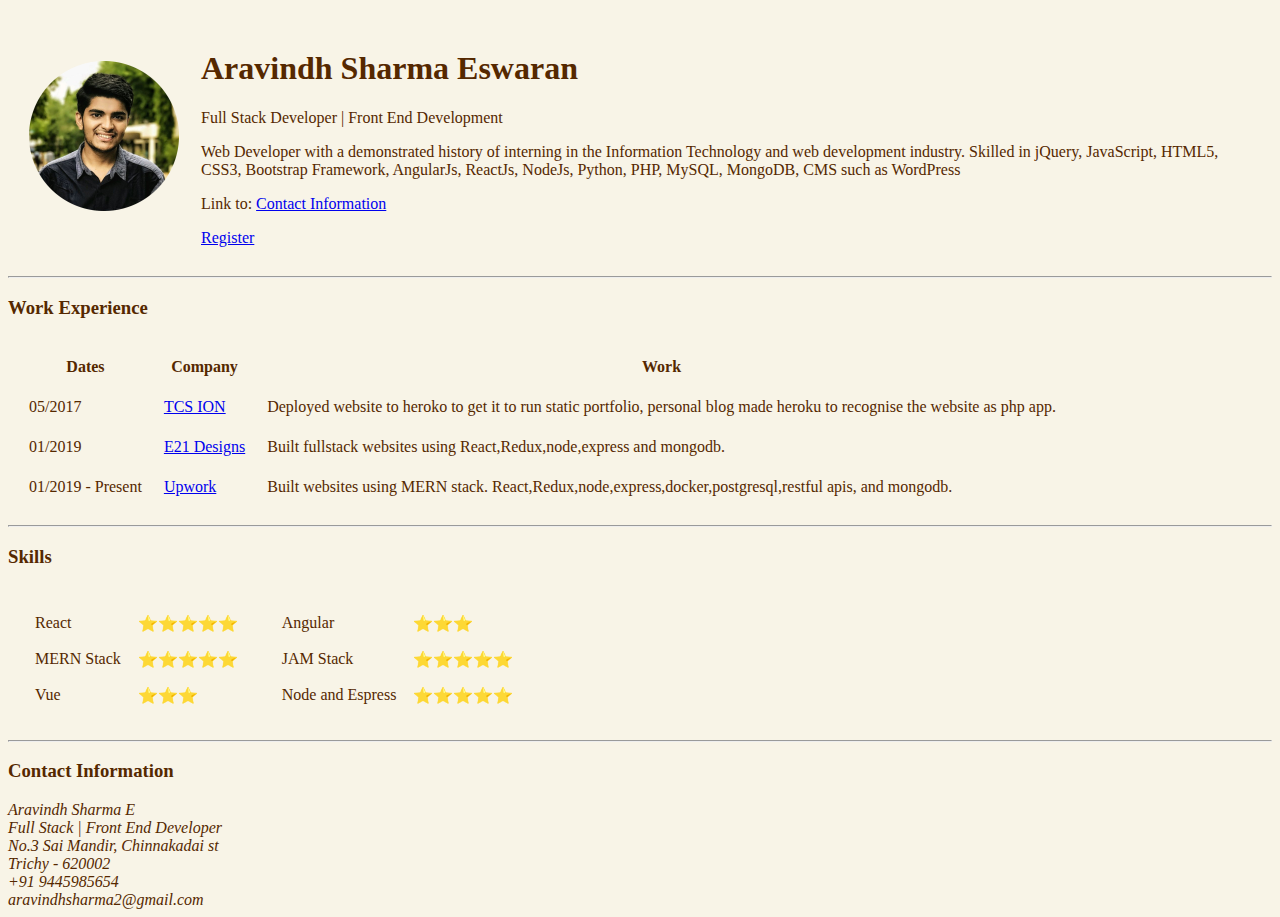
<file: index.html>
<!DOCTYPE html>
<html lang="en">
  <head>
    <meta charset="UTF-8" />
    <meta http-equiv="X-UA-Compatible" content="IE=edge" />
    <meta name="viewport" content="width=device-width, initial-scale=1.0" />
    <title>Aravindh's Personal Site</title>
    <link rel="shortcut icon" href="Images/favicontest.ico" />
    <link rel="apple-touch-icon" href="Images/favicontest.ico" />
    <link rel="icon" href="Images/favicontest.ico" />
    <link rel="stylesheet" href="color.css" />
  </head>

  <body>
    <table cellspacing="20">
      <tr>
        <td>
          <img
            src="Images/circle-cropped.png"
            alt="Profile Picture"
            width="150"
            height="150"
          />
        </td>
        <td>
          <h1>Aravindh Sharma Eswaran</h1>
          <p>Full Stack Developer | Front End Development</p>
          <p>
            Web Developer with a demonstrated history of interning in the
            Information Technology and web development industry. Skilled in
            jQuery, JavaScript, HTML5, CSS3, Bootstrap Framework, AngularJs,
            ReactJs, NodeJs, Python, PHP, MySQL, MongoDB, CMS such as WordPress
          </p>
          <p>Link to: <a href="#contact">Contact Information</a></p>
          <a href="register.html">Register</a>
        </td>
      </tr>
    </table>
    <hr />

    <h3>Work Experience</h3>
    <table cellspacing="20">
      <thead>
        <tr>
          <th>Dates</th>
          <th>Company</th>
          <th>Work</th>
        </tr>
      </thead>
      <tbody>
        <tr>
          <td>05/2017</td>
          <td><a href="https://www.tcsion.com/dotcom/TCSSMB/">TCS ION</a></td>
          <td>
            Deployed website to heroko to get it to run static portfolio,
            personal blog made heroku to recognise the website as php app.
          </td>
        </tr>

        <tr>
          <td>01/2019</td>
          <td><a href="http://e21designs.com">E21 Designs</a></td>
          <td>
            Built fullstack websites using React,Redux,node,express and mongodb.
          </td>
        </tr>

        <tr>
          <td>01/2019 - Present</td>
          <td><a href="https://www.upwork.com">Upwork</a></td>
          <td>
            Built websites using MERN stack.
            React,Redux,node,express,docker,postgresql,restful apis, and
            mongodb.
          </td>
        </tr>
      </tbody>
    </table>
    <hr />

    <h3>Skills</h3>
    <table cellspacing="10">
      <tr>
        <td>
          <table cellspacing="15">
            <tr>
              <td>React</td>
              <td>⭐️⭐️⭐️⭐️⭐️</td>
            </tr>
            <tr>
              <td>MERN Stack</td>
              <td>⭐️⭐️⭐️⭐️⭐️</td>
            </tr>
            <tr>
              <td>Vue</td>
              <td>⭐️⭐️⭐️</td>
            </tr>
          </table>
        </td>
        <td>
          <table cellspacing="15">
            <tr>
              <td>Angular</td>
              <td>⭐️⭐️⭐️</td>
            </tr>
            <tr>
              <td>JAM Stack</td>
              <td>⭐️⭐️⭐️⭐️⭐️</td>
            </tr>
            <tr>
              <td>Node and Espress</td>
              <td>⭐️⭐️⭐️⭐️⭐️</td>
            </tr>
          </table>
        </td>
      </tr>
    </table>
    <hr />

    <h3><a name="contact">Contact Information</a></h3>
    <address>Aravindh Sharma E</address>
    <address>Full Stack | Front End Developer</address>
    <address>No.3 Sai Mandir, Chinnakadai st</address>
    <address>Trichy - 620002</address>
    <address>+91 9445985654</address>
    <address>aravindhsharma2@gmail.com</address>
  </body>
</html>
</file>
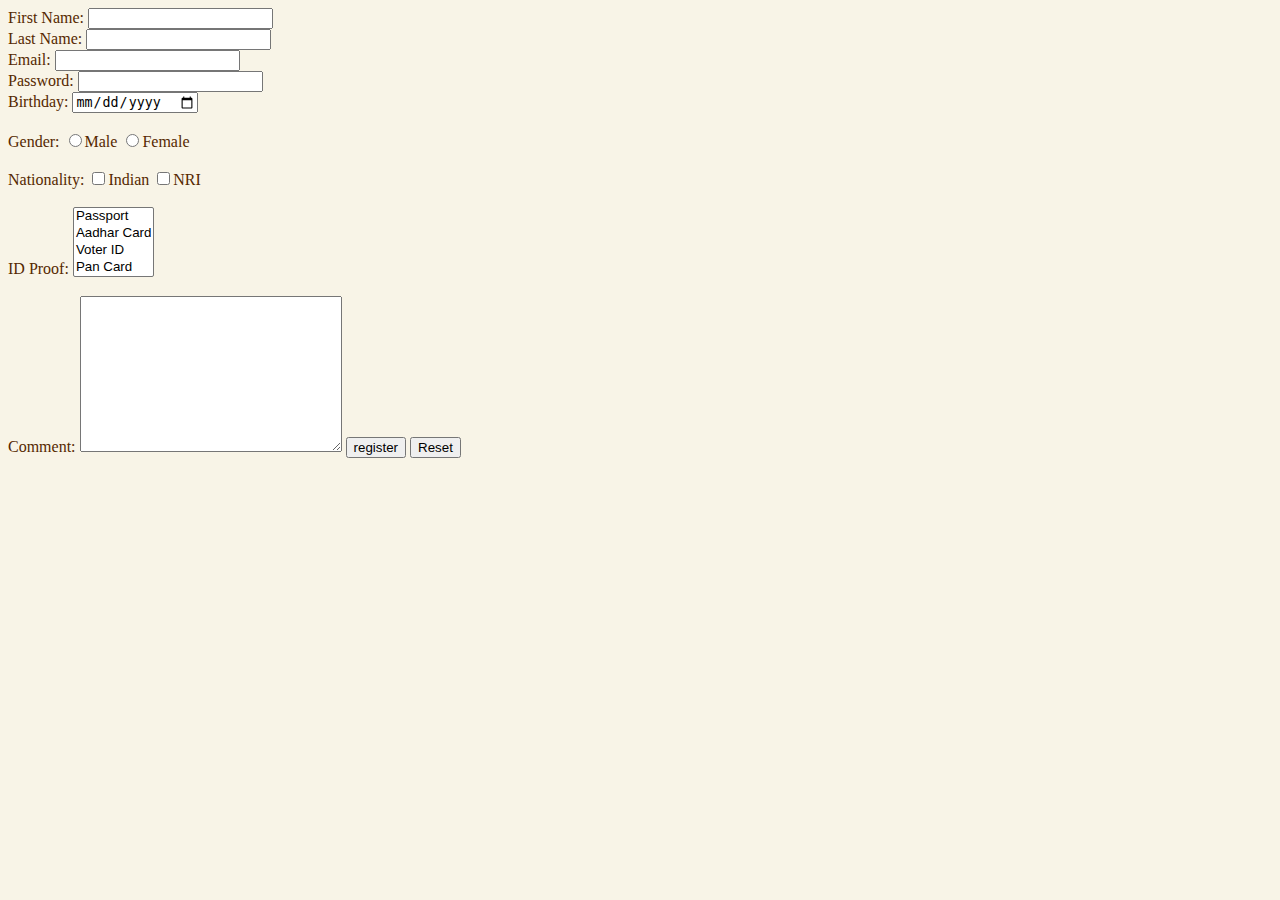
<file: register.html>
<html>
  <head>
    <title>Register</title>
    <link rel="shortcut icon" href="Images/favicontest.ico" />
    <link rel="apple-touch-icon" href="Images/favicontest.ico" />
    <link rel="icon" href="Images/favicontest.ico" />
    <link rel="stylesheet" href="color.css" />
  </head>
  <body>
    <form
      action="mailto:aravindhsharma2@gmail.com"
      method="POST"
      enctype="text/plain"
    >
      <label for="">First Name:</label>
      <input type="text" name="Firstname" required /><br />

      Last Name:
      <input type="text" name="Lastname" required /><br />

      Email:
      <input type="email" name="Email" required /><br />

      Password:
      <input type="password" minlength="4" name="Password" required /><br />

      Birthday:
      <input type="date" name="Birthday" required /><br /><br />

      Gender:
      <input type="radio" name="gender" value="Male" />Male
      <input type="radio" name="gender" value="Female" />Female<br /><br />

      Nationality:
      <input type="checkbox" name="nationality" value="Indian" />Indian
      <input type="checkbox" name="nationality" value="NRI" />NRI<br /><br />

      ID Proof:
      <select multiple name="Identity" id="">
        <option value="Passport">Passport</option>
        <option value="Aadhar">Aadhar Card</option>
        <option value="VoterID">Voter ID</option>
        <option value="Pancard">Pan Card</option></select
      ><br /><br />

      Comment:
      <textarea name="Comment" id="" cols="30" rows="10"></textarea>

      <input type="submit" value="register" />
      <input type="reset" /><br />
    </form>
  </body>
</html>
</file>
<file: color.css>
body {
	color: #552800;
	background-color: #f8f4e7;
}
</file>
